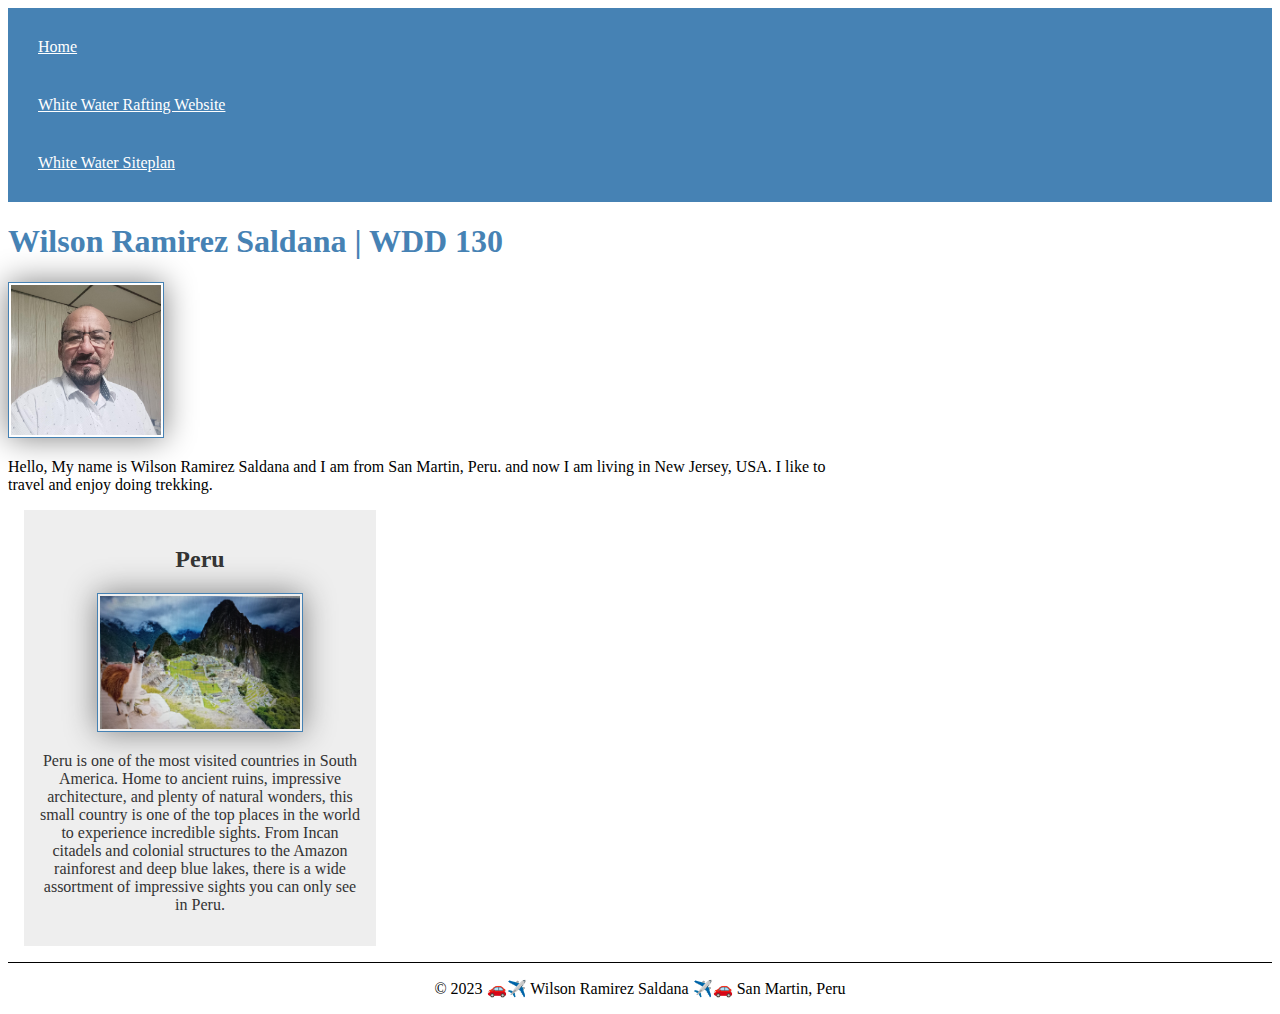
<file: index.html>
<!doctype html>
<html lang="en-US">
  <head>
    <meta charset="utf-8">
    <meta name="viewport" content="width=device-width,initial-scale=1.0">
    <title>Wilson Ramirez Saldana | WDD 130</title>
    <meta name="description" content="My page is Wilson Ramirez Saldana, in the course WDD 130, with the purpose to elaborate my first Website.">
    <meta name="author" content="Wilson Ramirez Saldana">
    <link rel="stylesheet" href="styles/styles.css">
  </head>
  <body>
    <header>
        <nav>
            <a href="#">Home</a>
            <a href="wwr/">White Water Rafting Website</a>
            <a href="wwr/site-plan-rafting.html">White Water Siteplan</a>
          </nav>
    </header>
    <main>
        <h1>Wilson Ramirez Saldana | WDD 130</h1>
    <img src="images/profile.jpg" alt="Hello, my name is Wilson Ramirez Saldana" width="200">
    <p>Hello, My name is Wilson Ramirez Saldana and I am from San Martin, Peru. and now I am living in New Jersey, USA. I like to travel and enjoy doing trekking.</p>
    </main>
    <aside>
      <h2>Peru</h2>
      <img src="images/Peru.jpg" alt="Peru, Machu Pichu Inca ruins">
      <p>Peru is one of the most visited countries in South America. Home to ancient ruins, impressive architecture, and plenty of natural wonders, this small country is one of the top places in the world to experience incredible sights. From Incan citadels and colonial structures to the Amazon rainforest and deep blue lakes, there is a wide assortment of impressive sights you can only see in Peru.</p>
    </aside>
  <footer>
    <p>© 2023 🚗✈️ Wilson Ramirez Saldana ✈️🚗 San Martin, Peru </p>
  </footer>
  </body>
</html>
</file>
<file: styles/styles.css>
nav {
    background-color: steelblue;
    padding: 10px;
}
nav a {
    color: white;
    display: block;
    padding: 20px;
}
h1 {
    color: steelblue;
}
img {
    width: 150px;
    height: auto;
    border: 1px solid steelblue;
    padding: 2px;
    box-shadow: 0 0 30px gray;
}
p {
    padding: 10px;
}
main{
    max-width: 840px;
}
aside{
    width: 20rem;
    margin: 1rem;
    border: 1px solid rgba(0, 0, 0, 0, 2); /* 1 */
    padding: 1rem;
    background-color: #eee;
    color: #333;
    text-align: center;
}
aside img {
    width: 200px;
    height: auto;
}
main img {
    width: 150px;
    height: auto;
    ...
}
p { padding: 0;}
footer {
    margin-top: 1em;
    border-top: 1px solid #000;
    text-align: center;
}
</file>
